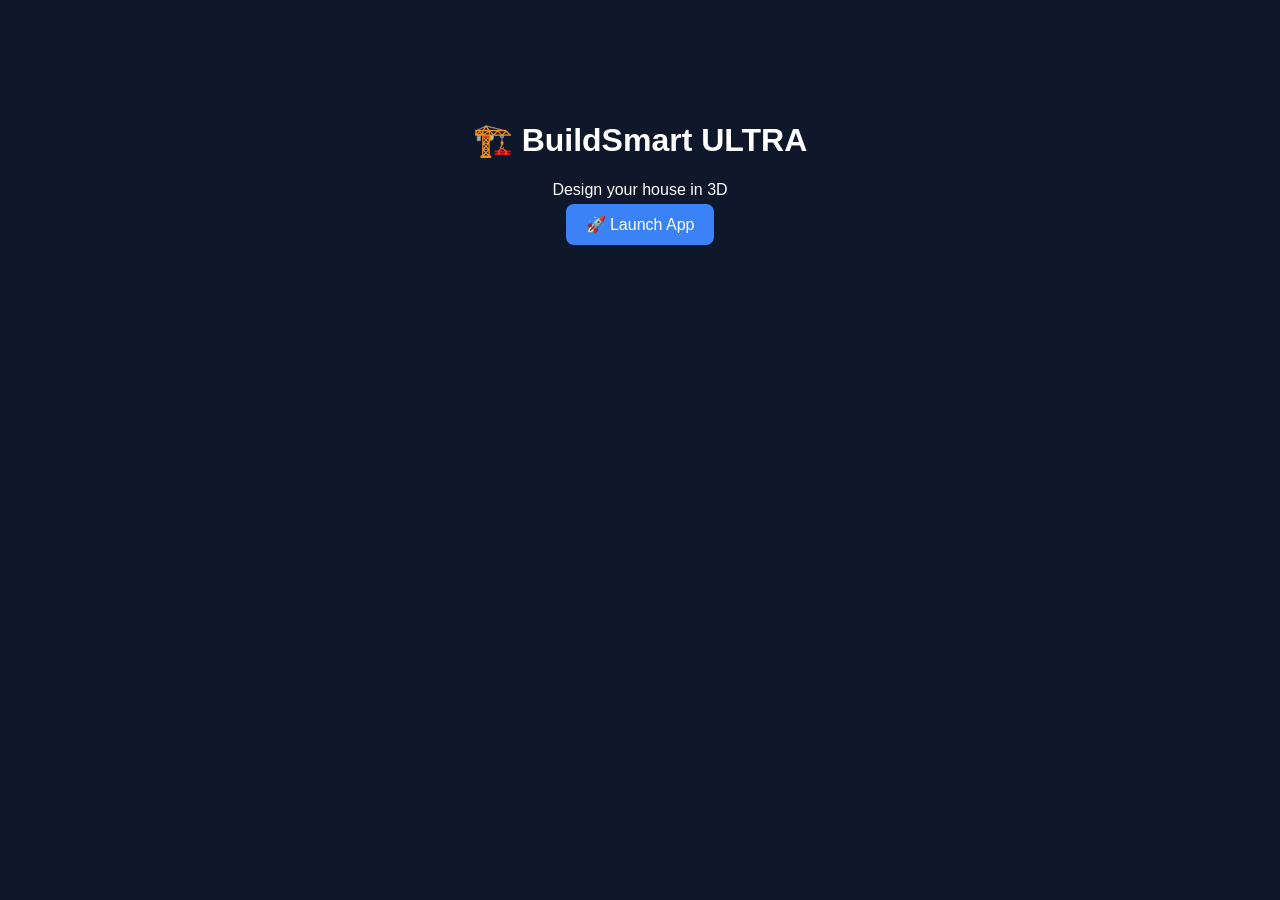
<file: index.html>
<!DOCTYPE html>
<html>
<head>
  <title>BuildSmart ULTRA</title>
  <link rel="stylesheet" href="style.css">
</head>
<body>

  <div class="hero">
    <h1>🏗️ BuildSmart ULTRA</h1>
    <p>Design your house in 3D</p>
    <a href="app.html">🚀 Launch App</a>
  </div>

</body>
</html>
</file>
<file: style.css>
body {
  margin: 0;
  font-family: Arial;
  background: #0f172a;
  color: white;
  text-align: center;
}

.hero {
  padding-top: 100px;
}

a {
  padding: 12px 20px;
  background: #3b82f6;
  color: white;
  text-decoration: none;
  border-radius: 8px;
}
</file>
